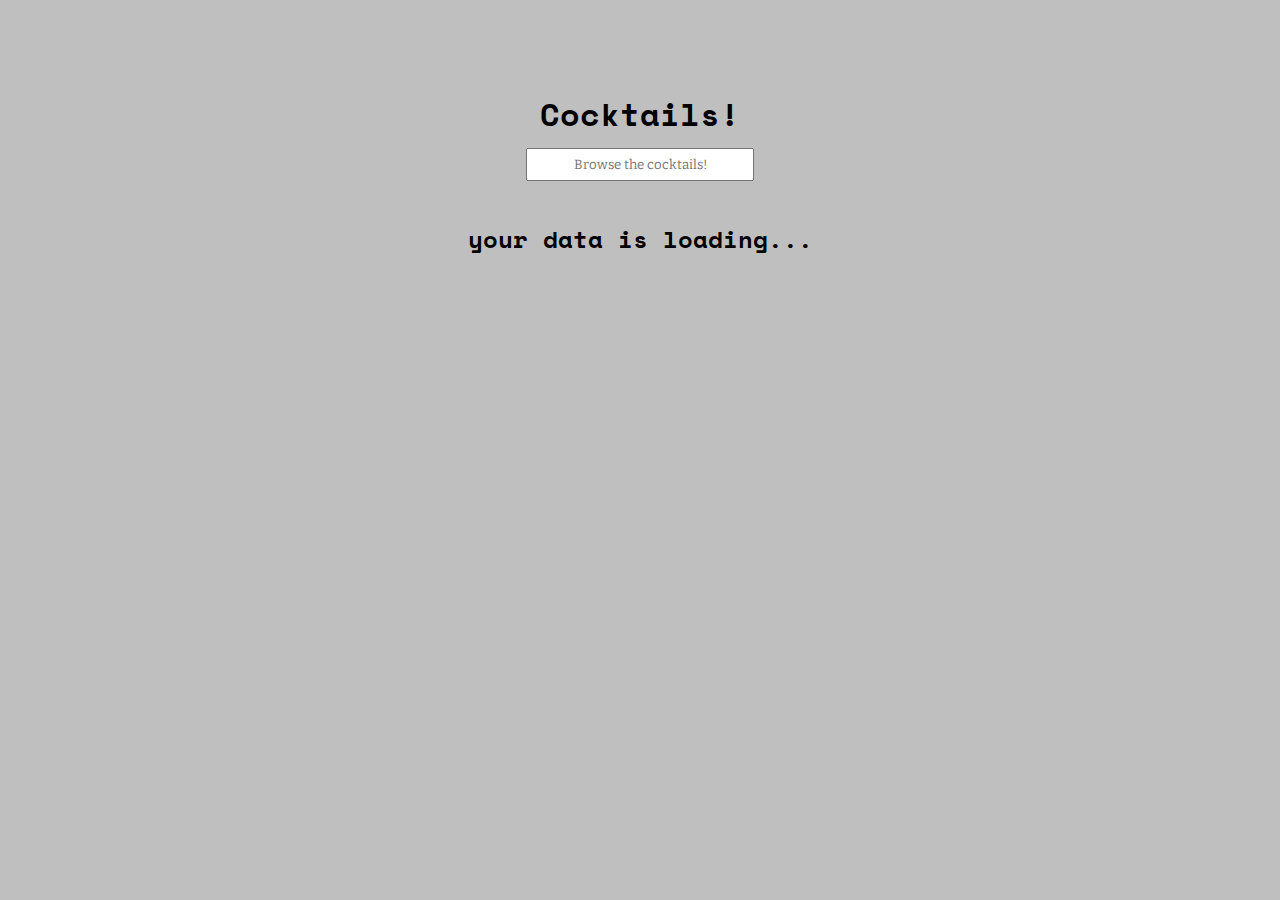
<file: index.html>
<!DOCTYPE html>
<html lang="en">
  <head>
    <meta charset="UTF-8" />
    <meta http-equiv="X-UA-Compatible" content="IE=edge" />
    <meta name="viewport" content="width=device-width, initial-scale=1.0" />
    <link rel="stylesheet" href="./index.css" />
    <script src="./app.js" type="module" defer></script>
    <title>Document</title>
  </head>
  <body>
    <div class="container">
      <section class="drinksheader">
        <h1>Cocktails!</h1>
        <form class="searchform">
          <input
            type="text"
            id="userinput"
            name="userinput"
            placeholder="Browse the cocktails!"
          />
        </form>
      </section>
      <section class="applicationbody">
        <div class="bodyloader hidden">
          <h2>your data is loading...</h2>
        </div>
        <!-- <div class="bodyannouncer"> -->
        <h2 class="bodyannouncer hidden">no drinks matching your search</h2>
        <!-- </div> -->
        <section class="drinksbody"></section>
      </section>
    </div>
  </body>
</html>
</file>
<file: index.css>
@import url("https://fonts.googleapis.com/css2?family=Bitter:wght@400;500&family=Space+Mono&display=swap");
* {
  box-sizing: border-box;
  padding: 0;
  margin: 0;
}

:root {
  --font-titles: "Space Mono", monospace;
  --font-main: "Bitter", serif;

  --color-main: rgb(191, 191, 191);
  --gap-size: 1em;
}
/* modifier classes */
.hidden {
  display: none;
}
/* general */
body {
  background-color: var(--color-main);
  font-size: 62.5%;
  font-family: var(--font-main);
}
img {
  display: block;
  object-fit: cover;
}

input:focus::placeholder {
  color: transparent;
}

h1 {
  font-family: var(--font-titles);
  font-size: 2rem;
}
h2 {
  font-family: var(--font-titles);
  font-size: 1.5rem;
}
h4 {
  font-family: var(--font-titles);
  font-size: 1.25rem;
}
h5 {
  font-size: 0.75rem;
}
/* layout */
.applicationbody {
  display: flex;
  flex-direction: column;
  align-items: center;
}
/* application header */
.container {
  padding: 5em 0;
  position: relative;
}
.drinksheader {
  padding: 4em 0em;
  display: flex;
  flex-direction: column;
  align-items: center;
  gap: var(--gap-size);
}
.searchform input {
  padding: 0.5em 2em;
  font-family: inherit;
  text-align: center;
}

/* drinks list */
.drinksbody {
  width: 60vw;
  margin: 0 auto;
  /* padding: 5em; */
  max-width: 1100px;
  display: grid;
  grid-template-columns: repeat(auto-fit, minmax(300px, 1fr));
  justify-content: center;
  align-items: center;
  gap: var(--gap-size);
}
.drink {
  background-color: white;
  text-decoration: none;
  position: relative;
  border: 1px solid black;
  border-radius: 5px;
}

.drinkimage {
  display: block;
  width: 100%;
  height: 200px;
  display: block;
  object-fit: cover;
}

.drinkname {
  color: black;
  text-decoration: none;
  font-family: var(--font-titles);
  text-align: center;
}
.drinkcategory {
  color: rgba(110, 110, 110, 0.654);
  padding-bottom: 0.5em;
  text-align: center;
}
</file>
